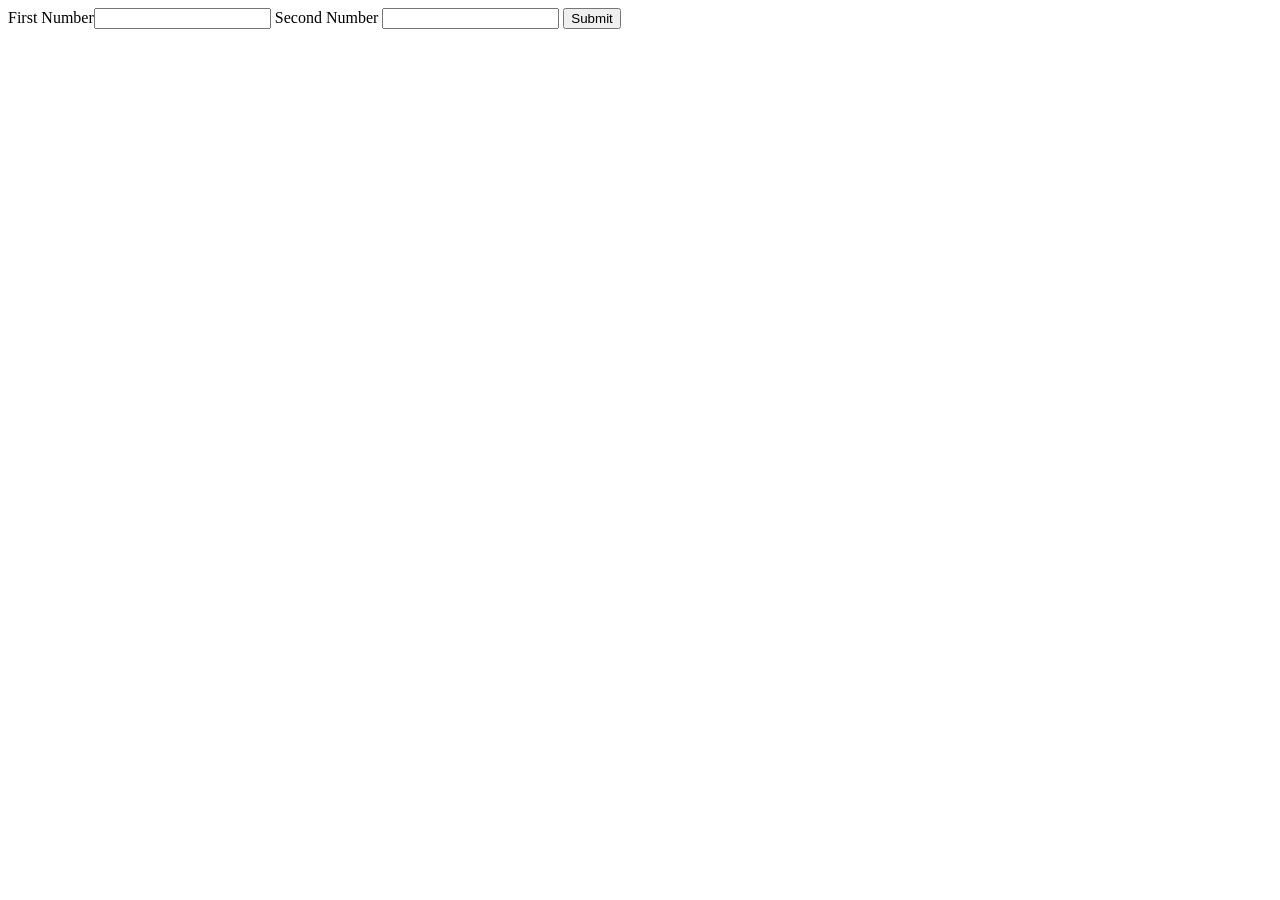
<file: day 2/index.html>
<!DOCTYPE html>
<html lang="en">
  <head>
    <meta charset="UTF-8" />
    <meta name="viewport" content="width=device-width, initial-scale=1.0" />
    <title>Day 2</title>
  </head>
  <body>
    <div>
      <form id="myForm" action="">
        First Number<input type="text" name="fNum" /> 
        Second Number <input type="text" name="SNum" />
        <!-- <input type="button" onclick="myFunction()" value="Submit"> -->
        <input type="submit" value="Submit" />
      </form>
    </div>
    <!-- JS -->
    <script>
      const form = document.getElementById("myForm");

      form.addEventListener("submit", function (e) {
        e.preventDefault(); // Prevents the form from submitting/reloading the page

         const formData = new FormData(form);
        const formValues = Object.fromEntries(formData.entries());

        console.log("Form Data Submitted:", formValues);
        
      });
    </script>
  </body>
  <!-- <script src="index.js"></script> -->
</html>
</file>
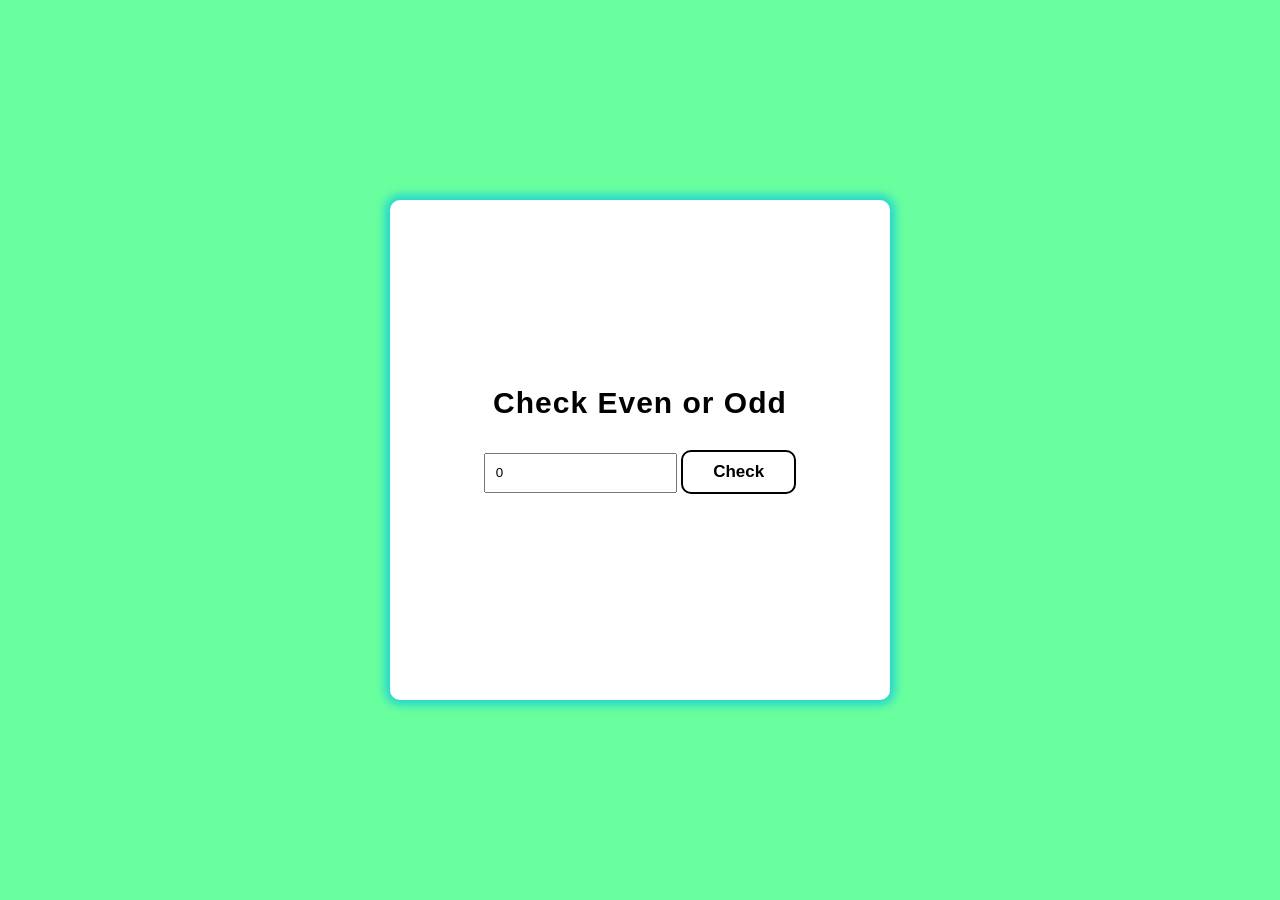
<file: day 3/index.html>
<!DOCTYPE html>
<html lang="en">
<head>
    <meta charset="UTF-8">
    <meta name="viewport" content="width=device-width, initial-scale=1.0">
    <title>day 3</title>
    <link rel="stylesheet" href="style.css">
</head>
<body>
    <div class="container">
        <div class="box">
            <div class="content">
                <h2>Check Even or Odd</h2>
                    <div>
                    <input type="number" placeholder="Enter Number" id="num" value="0">
                    <button type="button"  id="btn">Check</button>
                    </div>
                    <p id="result"></p>
            </div>
        </div>
    </div>
</body>
<script src="script.js"></script>
</html>
</file>
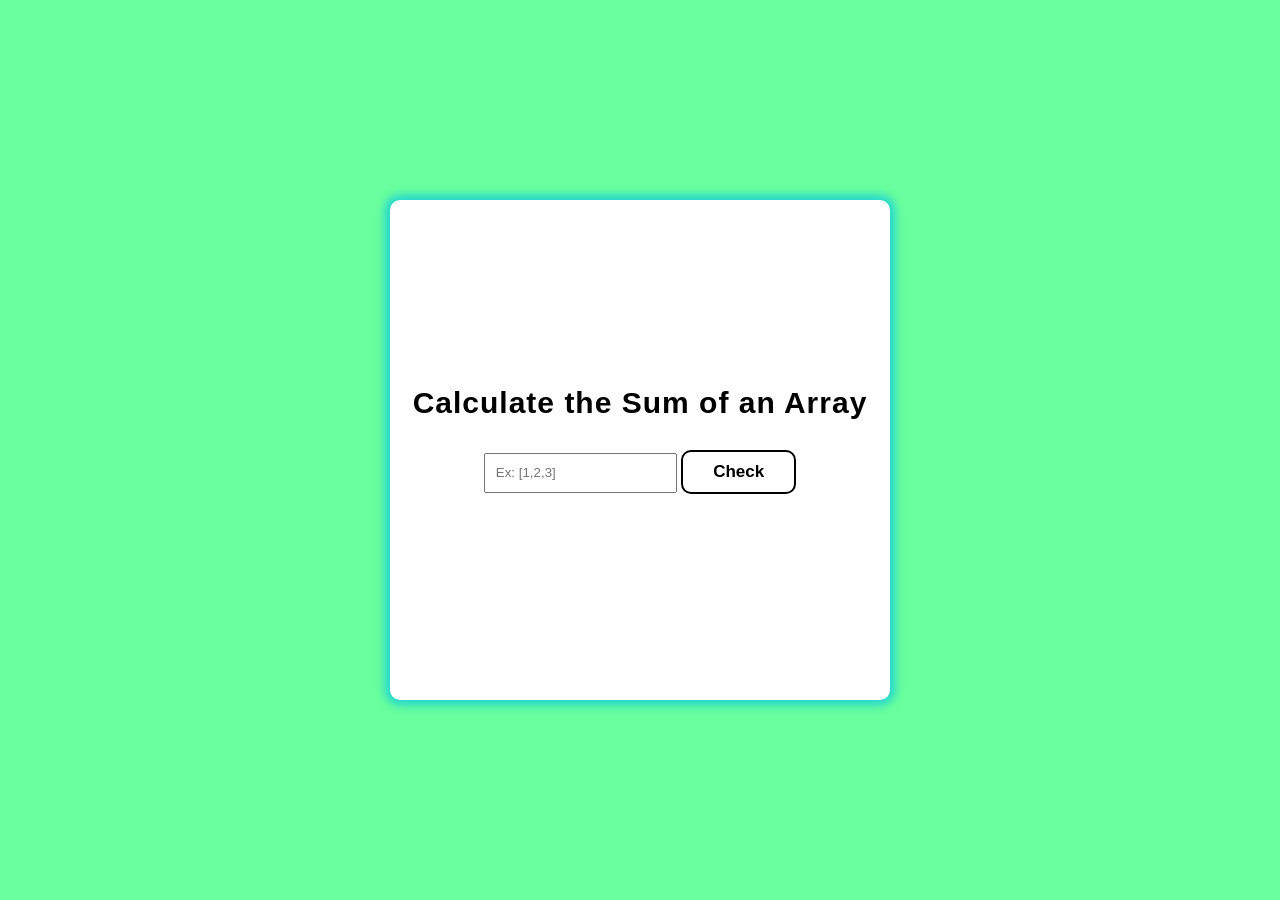
<file: day 4/Calculate the Sum of an Array/index.html>
<!DOCTYPE html>
<html lang="en">
<head>
    <meta charset="UTF-8">
    <meta name="viewport" content="width=device-width, initial-scale=1.0">
    <title>Day 4</title>
</head>
<body>
    <!DOCTYPE html>
<html lang="en">
<head>
    <meta charset="UTF-8">
    <meta name="viewport" content="width=device-width, initial-scale=1.0">
    <title>day 4</title>
    <link rel="stylesheet" href="style.css">
</head>
<body>
    <div class="container">
        <div class="box">
            <div class="content">
                <h2>Calculate the Sum of an Array</h2>
                    <div>
                    <input type="text" placeholder="Ex: [1,2,3]" id="Array">
                    <button type="button"  id="btn">Check</button>
                    </div>
                    <p id="result"></p>
            </div>
        </div>
    </div>
</body>
<script src="script.js"></script>
</html>
</body>
</html>
</file>
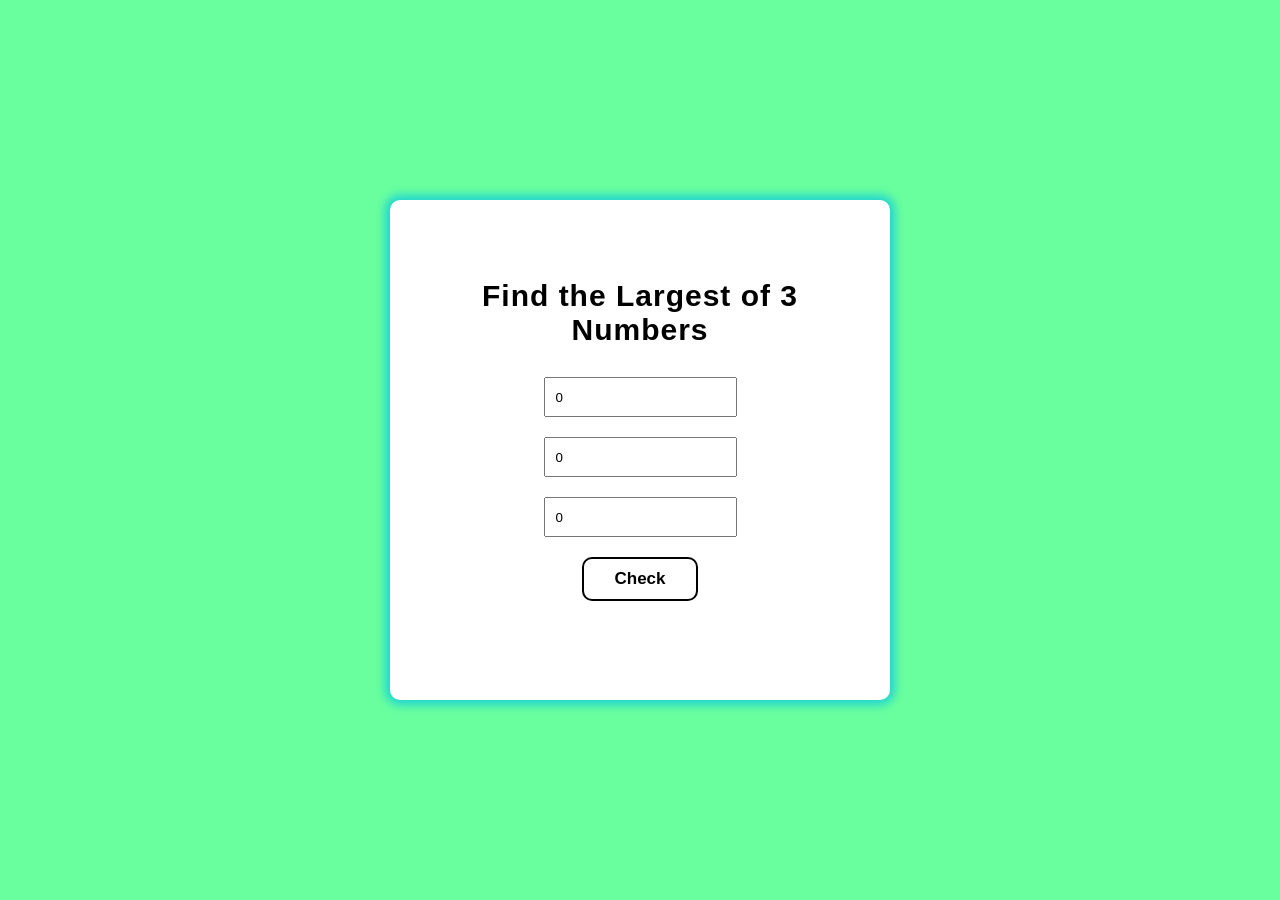
<file: day 4/Find the Largest of 3 Numbers/index.html>
<!DOCTYPE html>
<html lang="en">
<head>
    <meta charset="UTF-8">
    <meta name="viewport" content="width=device-width, initial-scale=1.0">
    <title>Day 4</title>
</head>
<body>
    <!DOCTYPE html>
<html lang="en">
<head>
    <meta charset="UTF-8">
    <meta name="viewport" content="width=device-width, initial-scale=1.0">
    <title>day 3</title>
    <link rel="stylesheet" href="style.css">
</head>
<body>
    <div class="container">
        <div class="box">
            <div class="content">
                <h2>Find the Largest of 3 Numbers</h2>
                    <div>
                    <input type="number" placeholder="Enter Number" id="num1" value="0">
                    <input type="number" placeholder="Enter Number" id="num2" value="0">
                    <input type="number" placeholder="Enter Number" id="num3" value="0">
                    <button type="button"  id="btn">Check</button>
                    </div>
                    <p id="result"></p>
            </div>
        </div>
    </div>
</body>
<script src="script.js"></script>
</html>
</body>
</html>
</file>
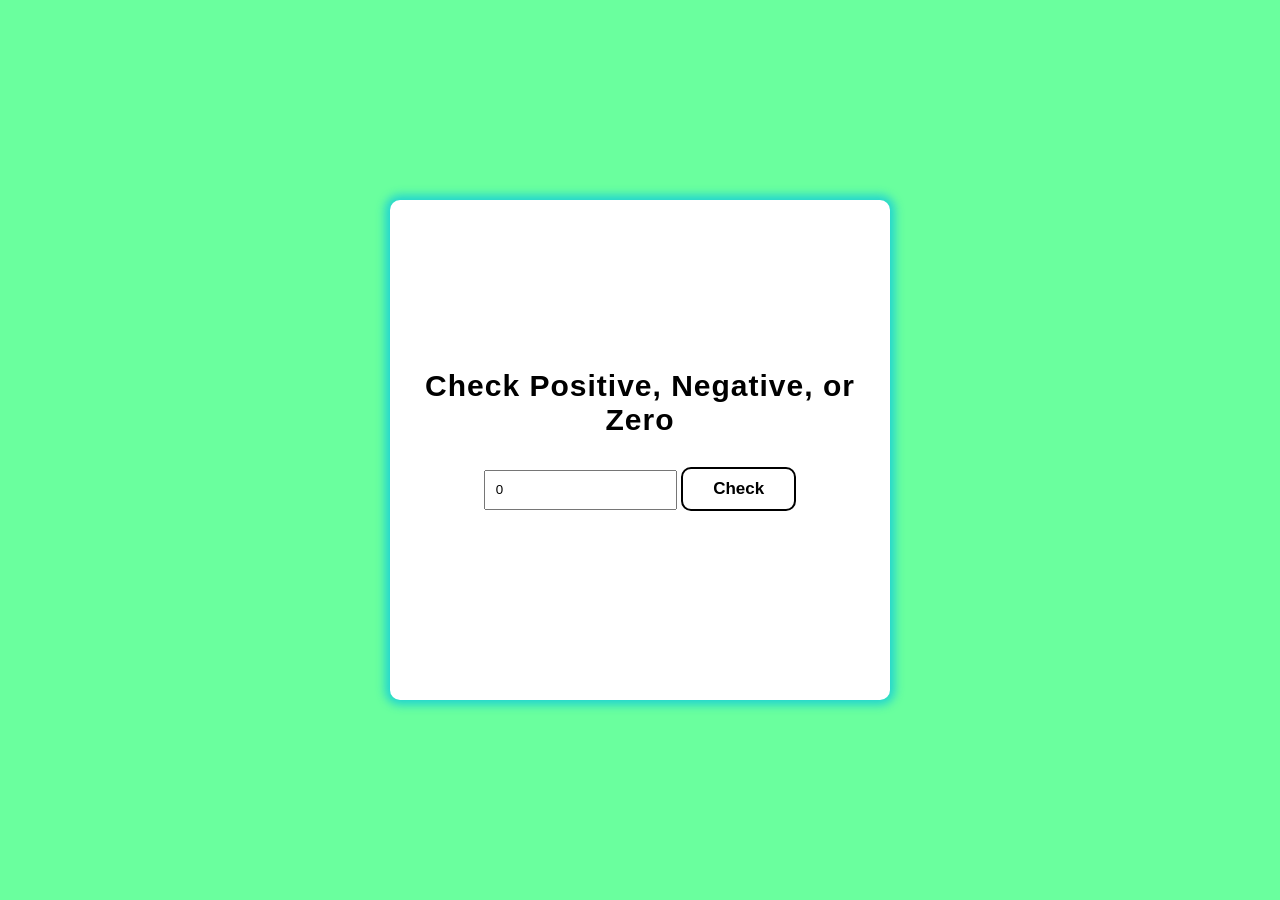
<file: day 4/Positive, Negative, or Zero/index.html>
<!DOCTYPE html>
<html lang="en">
<head>
    <meta charset="UTF-8">
    <meta name="viewport" content="width=device-width, initial-scale=1.0">
    <title>Day 4</title>
</head>
<body>
    <!DOCTYPE html>
<html lang="en">
<head>
    <meta charset="UTF-8">
    <meta name="viewport" content="width=device-width, initial-scale=1.0">
    <title>day 3</title>
    <link rel="stylesheet" href="style.css">
</head>
<body>
    <div class="container">
        <div class="box">
            <div class="content">
                <h2>Check Positive, Negative, or Zero</h2>
                    <div>
                    <input type="number" placeholder="Enter Number" id="num" value="0">
                    <button type="button"  id="btn">Check</button>
                    </div>
                    <p id="result"></p>
            </div>
        </div>
    </div>
</body>
<script src="script.js"></script>
</html>
</body>
</html>
</file>
<file: day 3/style.css>
*{
    margin: 0;
    padding: 0;
    box-sizing: border-box;
    font-family: 'Poppins', sans-serif;
}

body{
    display: flex;
    justify-content: center;
    align-items: center;
    min-height: 100vh;
    background: #6aff9e;
}

.container{
    background: #fff;
    height: 500px;
    width: 500px;
    display: flex;
    justify-content: center;
    align-items: center;
    flex-wrap: wrap;
    border-radius: 10px;
    box-shadow: 0 0 10px 5px rgba(24, 206, 216, 0.886);
}
.content {
    padding: 20px;
    display: flex;
    flex-direction: column;
    justify-content: center;
}
.content h2{
    font-size: 30px;
    color: #000;
    letter-spacing: 1px;
    margin-bottom: 30px;
    text-align: center;

   
}
.content input{
        height: 40px;
        padding: 10px;
}
.content #btn{
    padding: 10px 30px;
    border-radius: 10px;
    border: 2px solid #000;
    background: #fff;
    color: #000;
    font-weight: 600;
    font-size: 17px;
}
.content #btn:hover{
    border: 2px solid #49ea46;
    cursor: pointer;
    color: #49ea46;
    
}
.content p{
    margin-top: 20px;
    font-size: 20px;
    color: #000;
    text-align: center;
}
</file>
<file: day 4/Calculate the Sum of an Array/style.css>
*{
    margin: 0;
    padding: 0;
    box-sizing: border-box;
    font-family: 'Poppins', sans-serif;
}

body{
    display: flex;
    justify-content: center;
    align-items: center;
    min-height: 100vh;
    background: #6aff9e;
}

.container{
    background: #fff;
    height: 500px;
    width: 500px;
    display: flex;
    justify-content: center;
    align-items: center;
    flex-wrap: wrap;
    border-radius: 10px;
    box-shadow: 0 0 10px 5px rgba(24, 206, 216, 0.886);
}
.content {
    padding: 20px;
    display: flex;
    flex-direction: column;
    justify-content: center;align-items: center;
}
.content h2{
    font-size: 30px;
    color: #000;
    letter-spacing: 1px;
    margin-bottom: 30px;
    text-align: center;

   
}

.content input{
        height: 40px;
        padding: 10px;
}
.content #btn{
    padding: 10px 30px;
    border-radius: 10px;
    border: 2px solid #000;
    background: #fff;
    color: #000;
    font-weight: 600;
    font-size: 17px;
}
.content #btn:hover{
    border: 2px solid #49ea46;
    cursor: pointer;
    color: #49ea46;
    
}
.content p{
    margin-top: 20px;
    font-size: 20px;
    color: #000;
    text-align: center;
}
</file>
<file: day 4/Find the Largest of 3 Numbers/style.css>
*{
    margin: 0;
    padding: 0;
    box-sizing: border-box;
    font-family: 'Poppins', sans-serif;
}

body{
    display: flex;
    justify-content: center;
    align-items: center;
    min-height: 100vh;
    background: #6aff9e;
}

.container{
    background: #fff;
    height: 500px;
    width: 500px;
    display: flex;
    justify-content: center;
    align-items: center;
    flex-wrap: wrap;
    border-radius: 10px;
    box-shadow: 0 0 10px 5px rgba(24, 206, 216, 0.886);
}
.content {
    padding: 20px;
    display: flex;
    flex-direction: column;
    justify-content: center;align-items: center;
}
.content h2{
    font-size: 30px;
    color: #000;
    letter-spacing: 1px;
    margin-bottom: 30px;
    text-align: center;

   
}
.content div{
    display: flex;
    justify-content: center;
    flex-direction: column;
    align-items: center;
    gap: 20px;
}
.content input{
        height: 40px;
        padding: 10px;
}
.content #btn{
    padding: 10px 30px;
    border-radius: 10px;
    border: 2px solid #000;
    background: #fff;
    color: #000;
    font-weight: 600;
    font-size: 17px;
}
.content #btn:hover{
    border: 2px solid #49ea46;
    cursor: pointer;
    color: #49ea46;
    
}
.content p{
    margin-top: 20px;
    font-size: 20px;
    color: #000;
    text-align: center;
}
</file>
<file: day 4/Positive, Negative, or Zero/style.css>
*{
    margin: 0;
    padding: 0;
    box-sizing: border-box;
    font-family: 'Poppins', sans-serif;
}

body{
    display: flex;
    justify-content: center;
    align-items: center;
    min-height: 100vh;
    background: #6aff9e;
}

.container{
    background: #fff;
    height: 500px;
    width: 500px;
    display: flex;
    justify-content: center;
    align-items: center;
    flex-wrap: wrap;
    border-radius: 10px;
    box-shadow: 0 0 10px 5px rgba(24, 206, 216, 0.886);
}
.content {
    padding: 20px;
    display: flex;
    flex-direction: column;
    justify-content: center;align-items: center;
}
.content h2{
    font-size: 30px;
    color: #000;
    letter-spacing: 1px;
    margin-bottom: 30px;
    text-align: center;

   
}

.content input{
        height: 40px;
        padding: 10px;
}
.content #btn{
    padding: 10px 30px;
    border-radius: 10px;
    border: 2px solid #000;
    background: #fff;
    color: #000;
    font-weight: 600;
    font-size: 17px;
}
.content #btn:hover{
    border: 2px solid #49ea46;
    cursor: pointer;
    color: #49ea46;
    
}
.content p{
    margin-top: 20px;
    font-size: 20px;
    color: #000;
    text-align: center;
}
</file>
